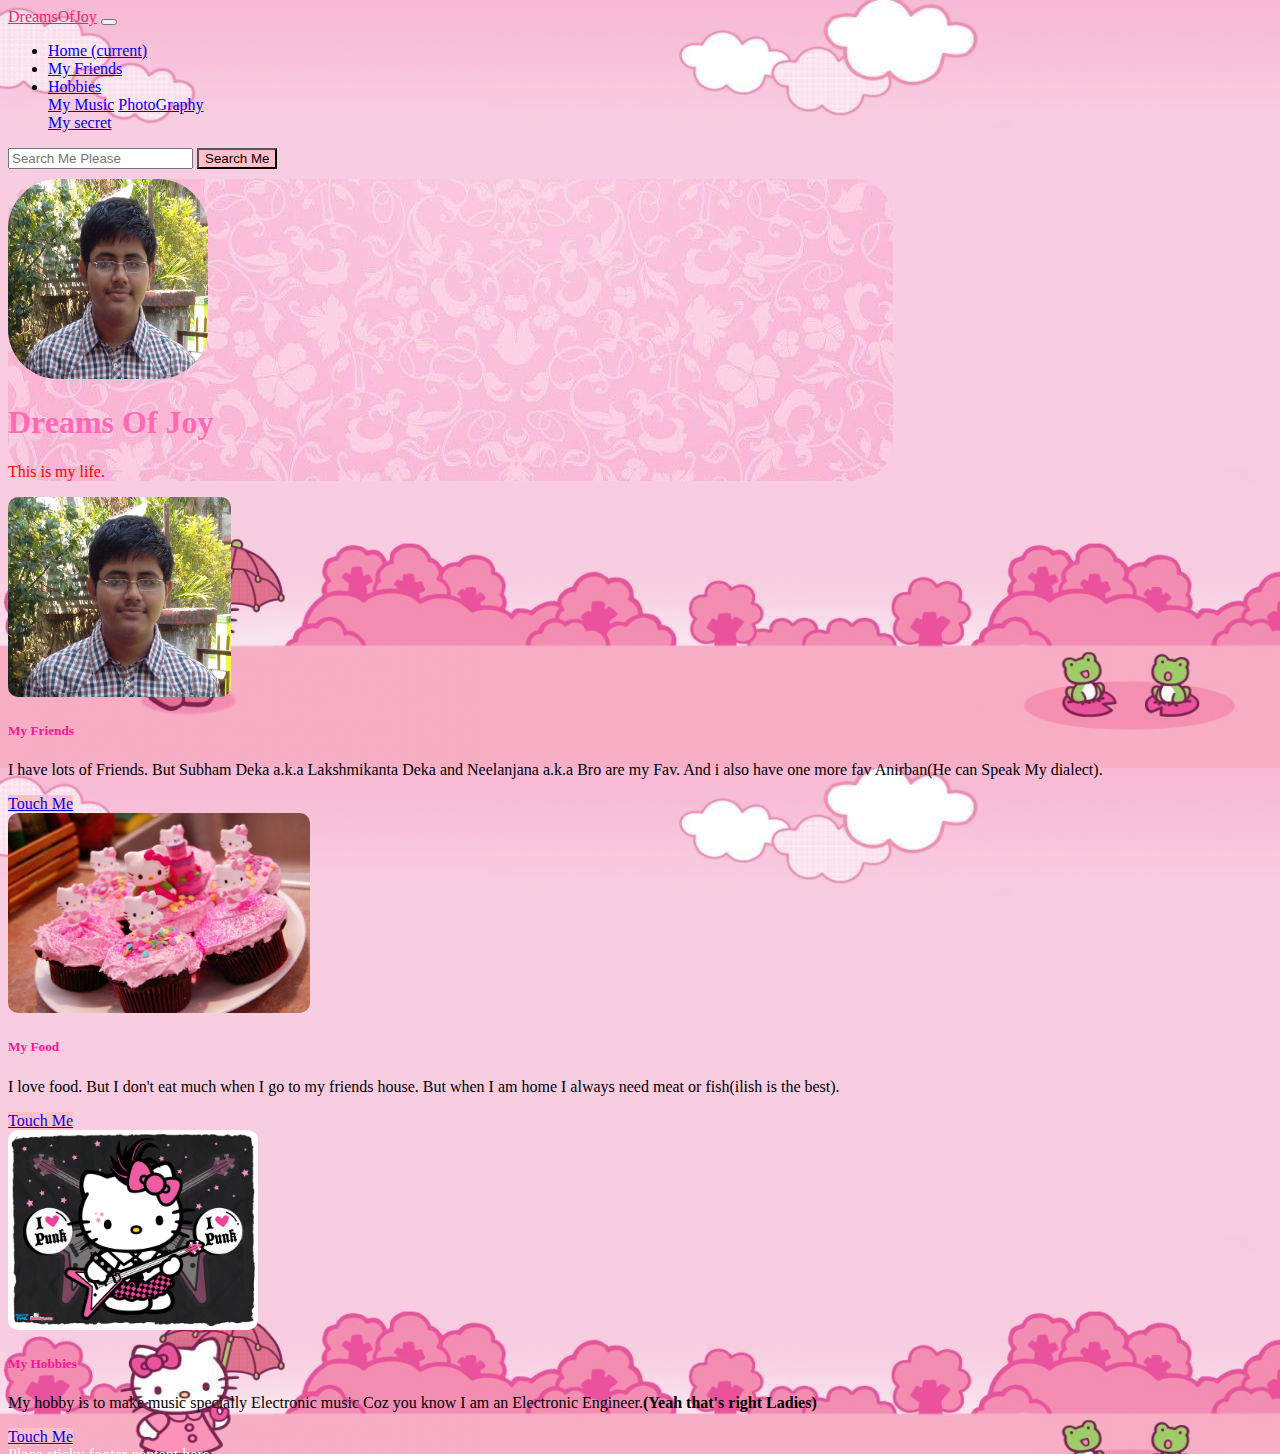
<file: index.html>
<!doctype html>
<html lang="en">
  <head>
    <!-- Required meta tags -->
    <meta charset="utf-8">
    <meta name="viewport" content="width=device-width, initial-scale=1, shrink-to-fit=no">

    <!-- Bootstrap CSS -->
    <link rel="stylesheet" href="https://stackpath.bootstrapcdn.com/bootstrap/4.1.1/css/bootstrap.min.css" integrity="sha384-WskhaSGFgHYWDcbwN70/dfYBj47jz9qbsMId/iRN3ewGhXQFZCSftd1LZCfmhktB" crossorigin="anonymous">
    <link rel="stylesheet" type="text/css" href="style.css">

    <title>JoYaJoYa</title>
  </head>
  <body background="pink.jpg">
    <nav class="navbar navbar-expand-lg navbar-light bg-light">
        <a class="navbar-brand" href="#" style="color: #ff1a75;">DreamsOfJoy</a>
        <button class="navbar-toggler" type="button" data-toggle="collapse" data-target="#navbarSupportedContent" aria-controls="navbarSupportedContent" aria-expanded="false" aria-label="Toggle navigation">
          <span class="navbar-toggler-icon"></span>
        </button>

              <div class="collapse navbar-collapse" id="navbarSupportedContent">
                <ul class="navbar-nav mr-auto">
                  <li class="nav-item active">
                    <a class="nav-link" href="#">Home <span class="sr-only">(current)</span></a>
                  </li>
                  <li class="nav-item">
                    <a class="nav-link" href="#">My Friends</a>
                  </li>
                  <li class="nav-item dropdown">
                    <a class="nav-link dropdown-toggle" href="#" id="navbarDropdown" role="button" data-toggle="dropdown" aria-haspopup="true" aria-expanded="false">
                      Hobbies
                    </a>
                    <div class="dropdown-menu" aria-labelledby="navbarDropdown">
                      <a class="dropdown-item" href="#">My Music</a>
                      <a class="dropdown-item" href="#">PhotoGraphy</a>
                      <div class="dropdown-divider"></div>
                      <a class="dropdown-item" href="#">My secret</a>
                    </div>
                  </li>
                </ul>
                <form class="form-inline my-2 my-lg-0">
                  <input class="form-control mr-sm-2" type="search" placeholder="Search Me Please" aria-label="Search">
                  <button class="btn btn-outline-danger my-2 my-sm-0" type="submit">Search Me</button>
                </form>
              </div>
    </nav>
    <div class="container-fluid">
      <div class="row justify-content-md-center">    
        <div class="jumbotron">
          <div class="container">
            <img src="111.jpg" class="img-thumbnail float-left" style="height: 200px; width: 200px; margin-right: 5px; border-radius: 50px; border-color: red;">
            <h1 class="display-4">Dreams Of Joy</h1>
            <p class="lead">This is my life.</p>
          </div>
        </div>
      </div>  
      <div class="row justify-content-md-center">
        <div class="col-md-3">
          <div class="card">
            <img class="card-img-top" src="111.jpg" alt="card image">
            <div class="card-body">
              <h5 class="card-title">My Friends</h5>
              <p class="card-text">I have lots of Friends. But Subham Deka a.k.a Lakshmikanta Deka and Neelanjana a.k.a Bro are my Fav. And i also have one more fav Anirban(He can Speak My dialect).</p>
              <a href="myfriends.html" class="btn btn-danger">Touch Me</a>
            </div>
          </div>
        </div>
        <div class="col-md-3">
          <div class="card">
            <img class="card-img-top" src="food.jpg" alt="card image">
            <div class="card-body">
              <h5 class="card-title">My Food</h5>
              <p class="card-text">I love food. But I don't eat much when I go to my friends house. But when I am home I always need meat or fish(ilish is the best).</p>
              <a href="#" class="btn btn-danger">Touch Me</a>
            </div>
          </div>
        </div>
        <div class="col-md-3">
          <div class="card">
            <img class="card-img-top" src="music.jpg" alt="card image">
            <div class="card-body">
              <h5 class="card-title">My Hobbies</h5>
              <p class="card-text">My hobby is to make music specially Electronic music Coz you know I am an Electronic Engineer.<b>(Yeah that's right Ladies)</b></p>
              <a href="#" class="btn btn-danger">Touch Me</a>
            </div>
          </div>
        </div>
        
      </div>
      <footer class="footer">
      <div class="container">
        <span class="text-muted">Place sticky footer content here.</span>
      </div>
    </footer>
      <!-- <footer class="page footer">
      <p>Content</p>
      <div class="row">
        <div class="col-md-6">
          <
        </div>
        <div class="col-md-6">
          
        </div>
      </div>
      </footer> -->
    </div>
    
   

    <!-- Optional JavaScript -->
    <!-- jQuery first, then Popper.js, then Bootstrap JS -->
    <script src="https://code.jquery.com/jquery-3.3.1.slim.min.js" integrity="sha384-q8i/X+965DzO0rT7abK41JStQIAqVgRVzpbzo5smXKp4YfRvH+8abtTE1Pi6jizo" crossorigin="anonymous"></script>
    <script src="https://cdnjs.cloudflare.com/ajax/libs/popper.js/1.14.3/umd/popper.min.js" integrity="sha384-ZMP7rVo3mIykV+2+9J3UJ46jBk0WLaUAdn689aCwoqbBJiSnjAK/l8WvCWPIPm49" crossorigin="anonymous"></script>
    <script src="https://stackpath.bootstrapcdn.com/bootstrap/4.1.1/js/bootstrap.min.js" integrity="sha384-smHYKdLADwkXOn1EmN1qk/HfnUcbVRZyYmZ4qpPea6sjB/pTJ0euyQp0Mk8ck+5T" crossorigin="anonymous"></script>
  </body>
</html>
</file>
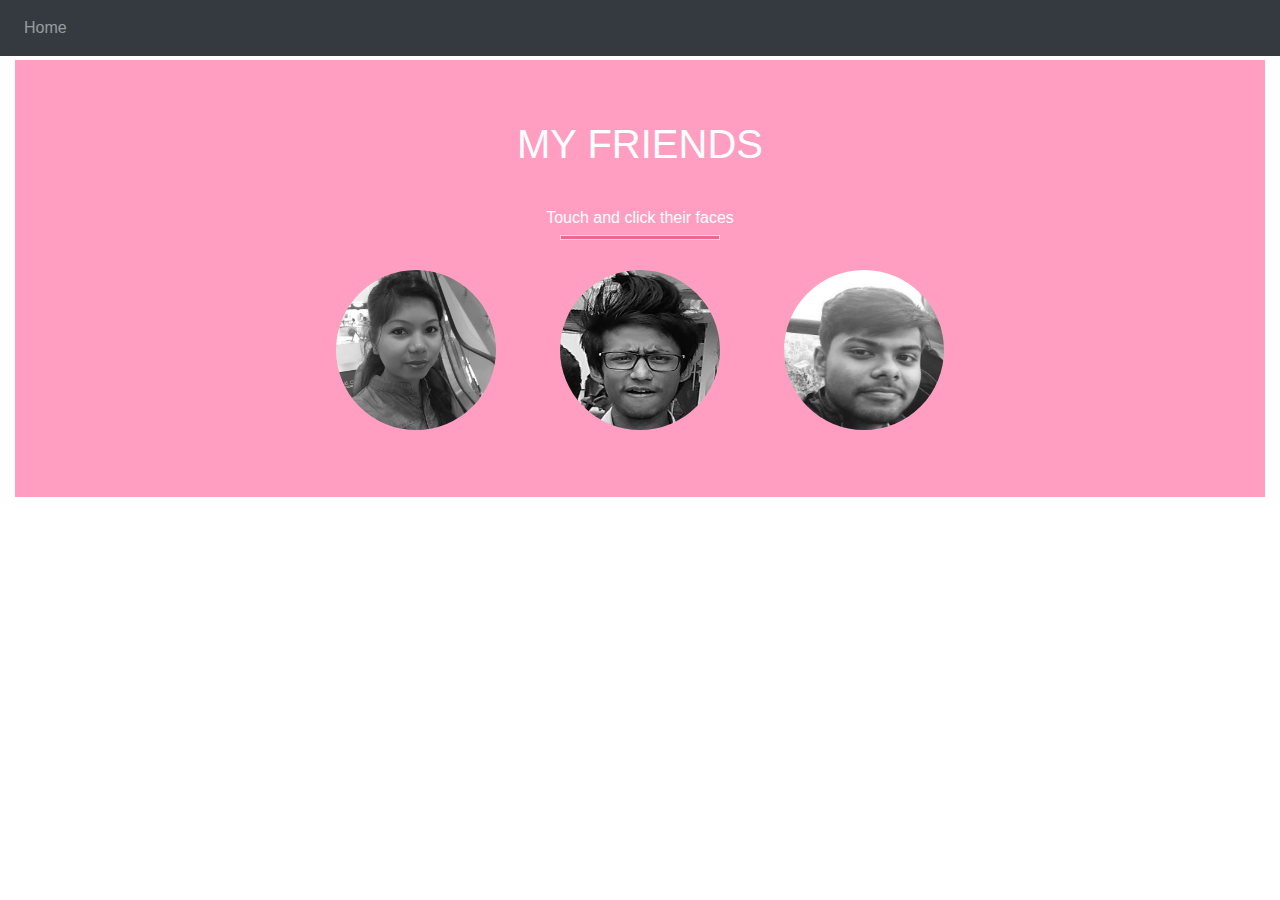
<file: myfriends.html>
<!doctype html>
<html lang="en">
  <head>
    <!-- Required meta tags -->
    <meta charset="utf-8">
    <meta name="viewport" content="width=device-width, initial-scale=1, shrink-to-fit=no">

    <!-- Bootstrap CSS -->
    <link rel="stylesheet" href="https://maxcdn.bootstrapcdn.com/bootstrap/4.0.0/css/bootstrap.min.css" integrity="sha384-Gn5384xqQ1aoWXA+058RXPxPg6fy4IWvTNh0E263XmFcJlSAwiGgFAW/dAiS6JXm" crossorigin="anonymous">
    <link rel="stylesheet" type="text/css" href="style2.css">

    <title>Myfriends</title>
  </head>
  <body>
    <div class="container-fluid">
      <nav class="navbar navbar-expand-sm bg-dark navbar-dark fixed-top">
        <ul class="navbar-nav">
          <li class="nav-item">
            <a class="nav-link" href="index.html">Home</a>
          </li>
        </ul>    
      </nav>

      <div class="myfriends">
        <h1>My Friends</h1>
        <h6>Touch and click their faces</h6>
        <span class="border"></span>
        <div class="fpic">
          <a href="#1"><img src="bro.jpg" alt=""></a>
          <a href="#2"><img src="sub.jpg" alt=""></a>
          <a href="#3"><img src="ani.jpg" alt=""></a>
        </div>

        <div class="section" id="1">
          <span class="name">Neelanjana</span>
          <span class="border"></span>
          <p> This is Neelanjana a.k.a Bro. S/he was orginally named after Broda (term use in "How I met your Mother Tv series") but since it was a bit long, she was later called as Bro. </p>
        </div>
        <div class="section" id="2">
          <span class="name">Subham</span>
          <span class="border"></span>
          <p> This is Subahm Deka a.k.a Lakshmikanta. He was orginally named Lakshmikanta Deka (Nobody knows why coz he never clearified about it.). He is a talented Entertainer and i love him so much.<font color=red> <b>Ladies stay away from him. He is mine.</b></font> </p>
        </div>
        <div class="section" id="3">
          <span class="name">Anirban</span>
          <span class="border"></span>
          <p> Anirban Roy is my homie. You wanna know about my past ask him,he knows everything. We jam together. awesome guy and a talented singer. we are a band together.I will attach some pics and our music in My Music and gallery section. </p>
        </div>

      </div>
    </div>

    <!-- Optional JavaScript -->
    <!-- jQuery first, then Popper.js, then Bootstrap JS -->
    <script src="https://code.jquery.com/jquery-3.2.1.slim.min.js" integrity="sha384-KJ3o2DKtIkvYIK3UENzmM7KCkRr/rE9/Qpg6aAZGJwFDMVNA/GpGFF93hXpG5KkN" crossorigin="anonymous"></script>
    <script src="https://cdnjs.cloudflare.com/ajax/libs/popper.js/1.12.9/umd/popper.min.js" integrity="sha384-ApNbgh9B+Y1QKtv3Rn7W3mgPxhU9K/ScQsAP7hUibX39j7fakFPskvXusvfa0b4Q" crossorigin="anonymous"></script>
    <script src="https://maxcdn.bootstrapcdn.com/bootstrap/4.0.0/js/bootstrap.min.js" integrity="sha384-JZR6Spejh4U02d8jOt6vLEHfe/JQGiRRSQQxSfFWpi1MquVdAyjUar5+76PVCmYl" crossorigin="anonymous"></script>
  </body>
</html>
</file>
<file: style.css>
.body{
	padding: 0px;
	margin:0px;
	height: 100px;
}

a{
	font-size: 16px;	
}

.btn{
	background: pink;
}

.container-fluid{
	margin-top: 10px;
}
.jumbotron{
	background-image: url("23.jpg"); 
	color: red;
	width: 70%;
	border-radius: 40px;
}

.card-img-top{
	max-height: 200px;
	border-radius: 10px;
}

.card{
	border-radius: 40px;
}
.card-title{
	color: #FF1493;
	font-weight: bold;
}
.display-4{
	font-weight: bolder;
	font-family: Times New Roman, Times, serif;
	color: #FF69B4;
}

.footer{
	position: fixed;
	width: 100%
	background-color:#f788e6;
	text-align: center;
	color: white;
	
}
</file>
<file: style2.css>
*{
	padding: 0;
	margin:0;
	font-family: sans-serif;
}

.myfriends{
	overflow: hidden;
	text-align: center;
	background: #ff9ec1;
	margin-top: 60px;
	padding: 60px; 
}

.myfriends h1{
	text-transform: uppercase;
	color: white;
	margin-bottom: 40px;
	font-size: 40px;
}

.myfriends h6{
	color: white;
	font-family: sans-serif;
}

.border{
	display: block;
	width: 160px;
	height: 5px;
	background: #f2658d;
	margin: auto;
	margin-bottom: 30px;
}

.fpic a{
	display: inline-block;
	margin: 0 30px;
	overflow: hidden;
	border-radius: 50%;
	height: 160px;
	width: 160px;
}

.fpic a img{
	height: 170px;
	width: 170px;
	filter: grayscale(100%);
	transition: 0.4s all;
}

.fpic a:hover > img{
	filter: none;
}

.section{
	width: 600px;
	margin: auto;
	text-align: justify;
	color: white;
	font-size: 20px;
	height: 0;
	overflow: hidden;
}

.section:target{
	height: auto;
}

.name{
	display: block;
	text-transform: uppercase;
	text-align: center;
	font-size: 22px;
	margin-bottom: 20px;
}
</file>
